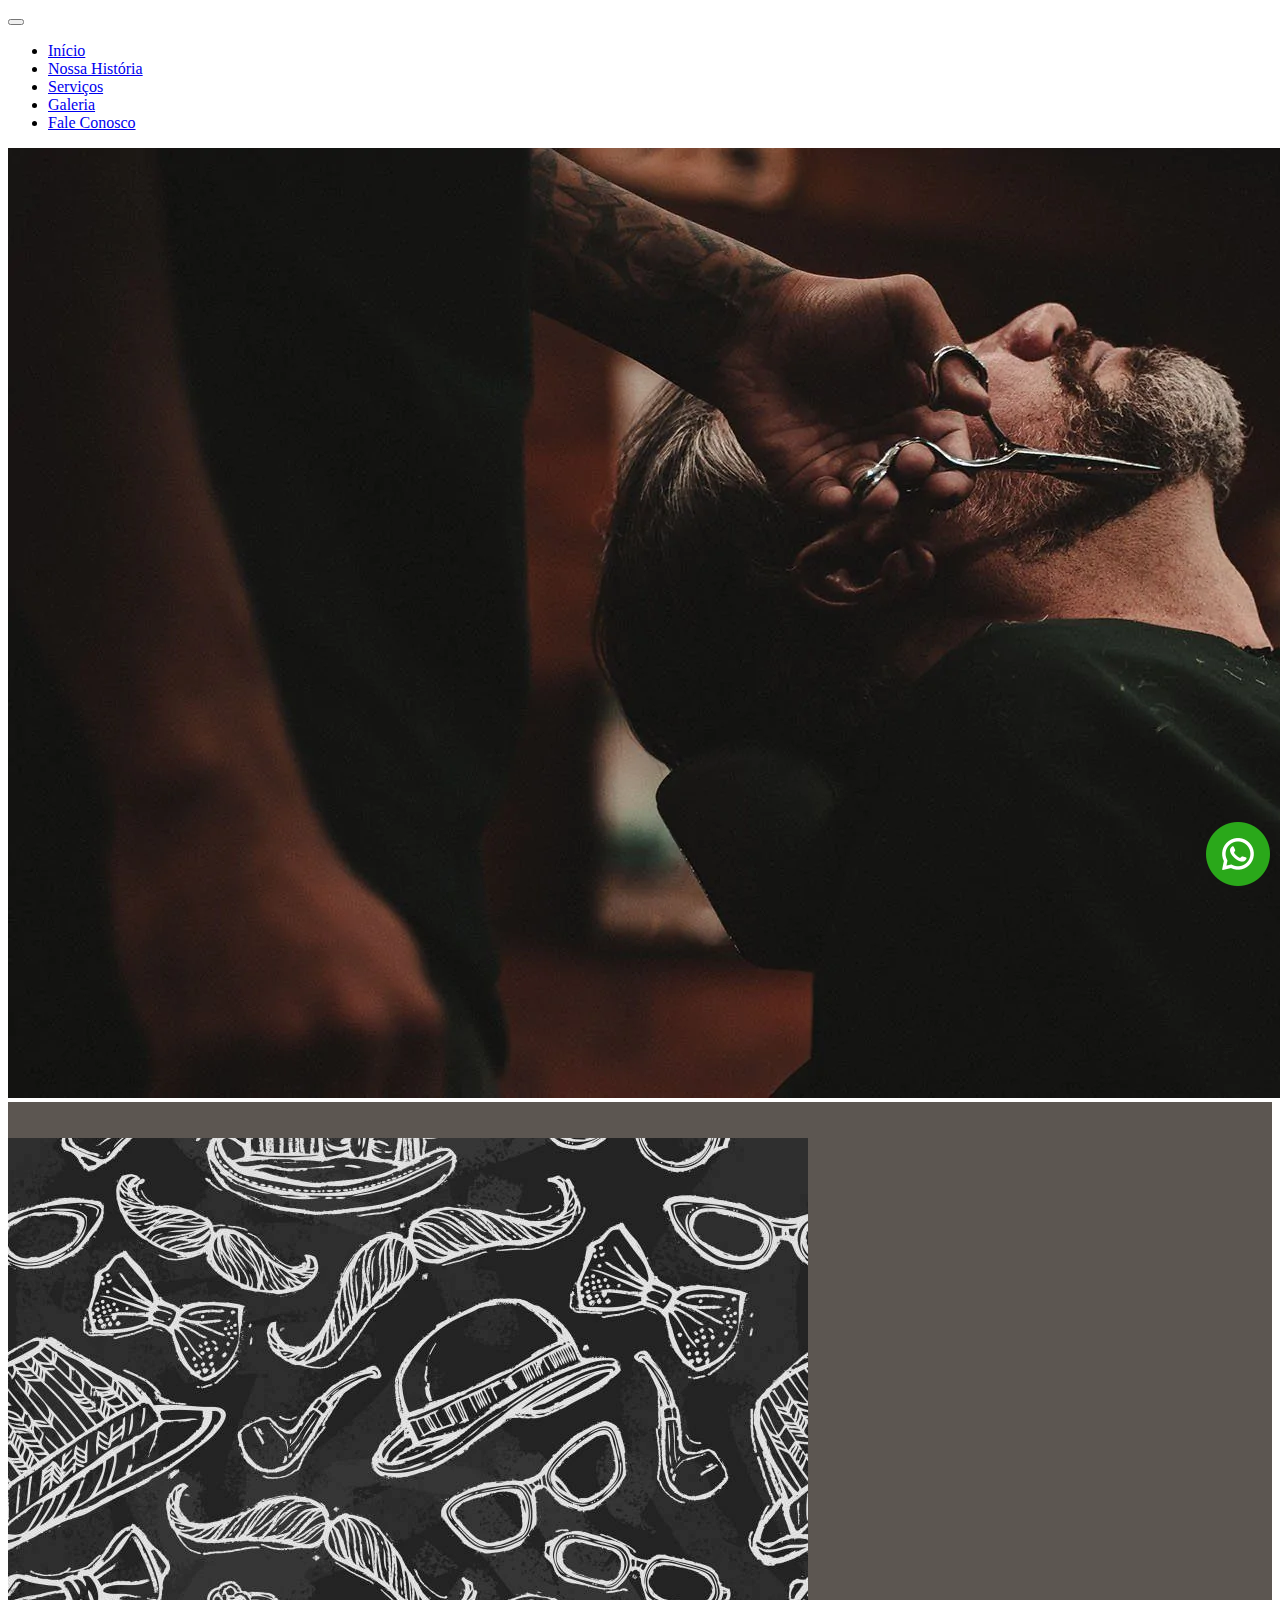
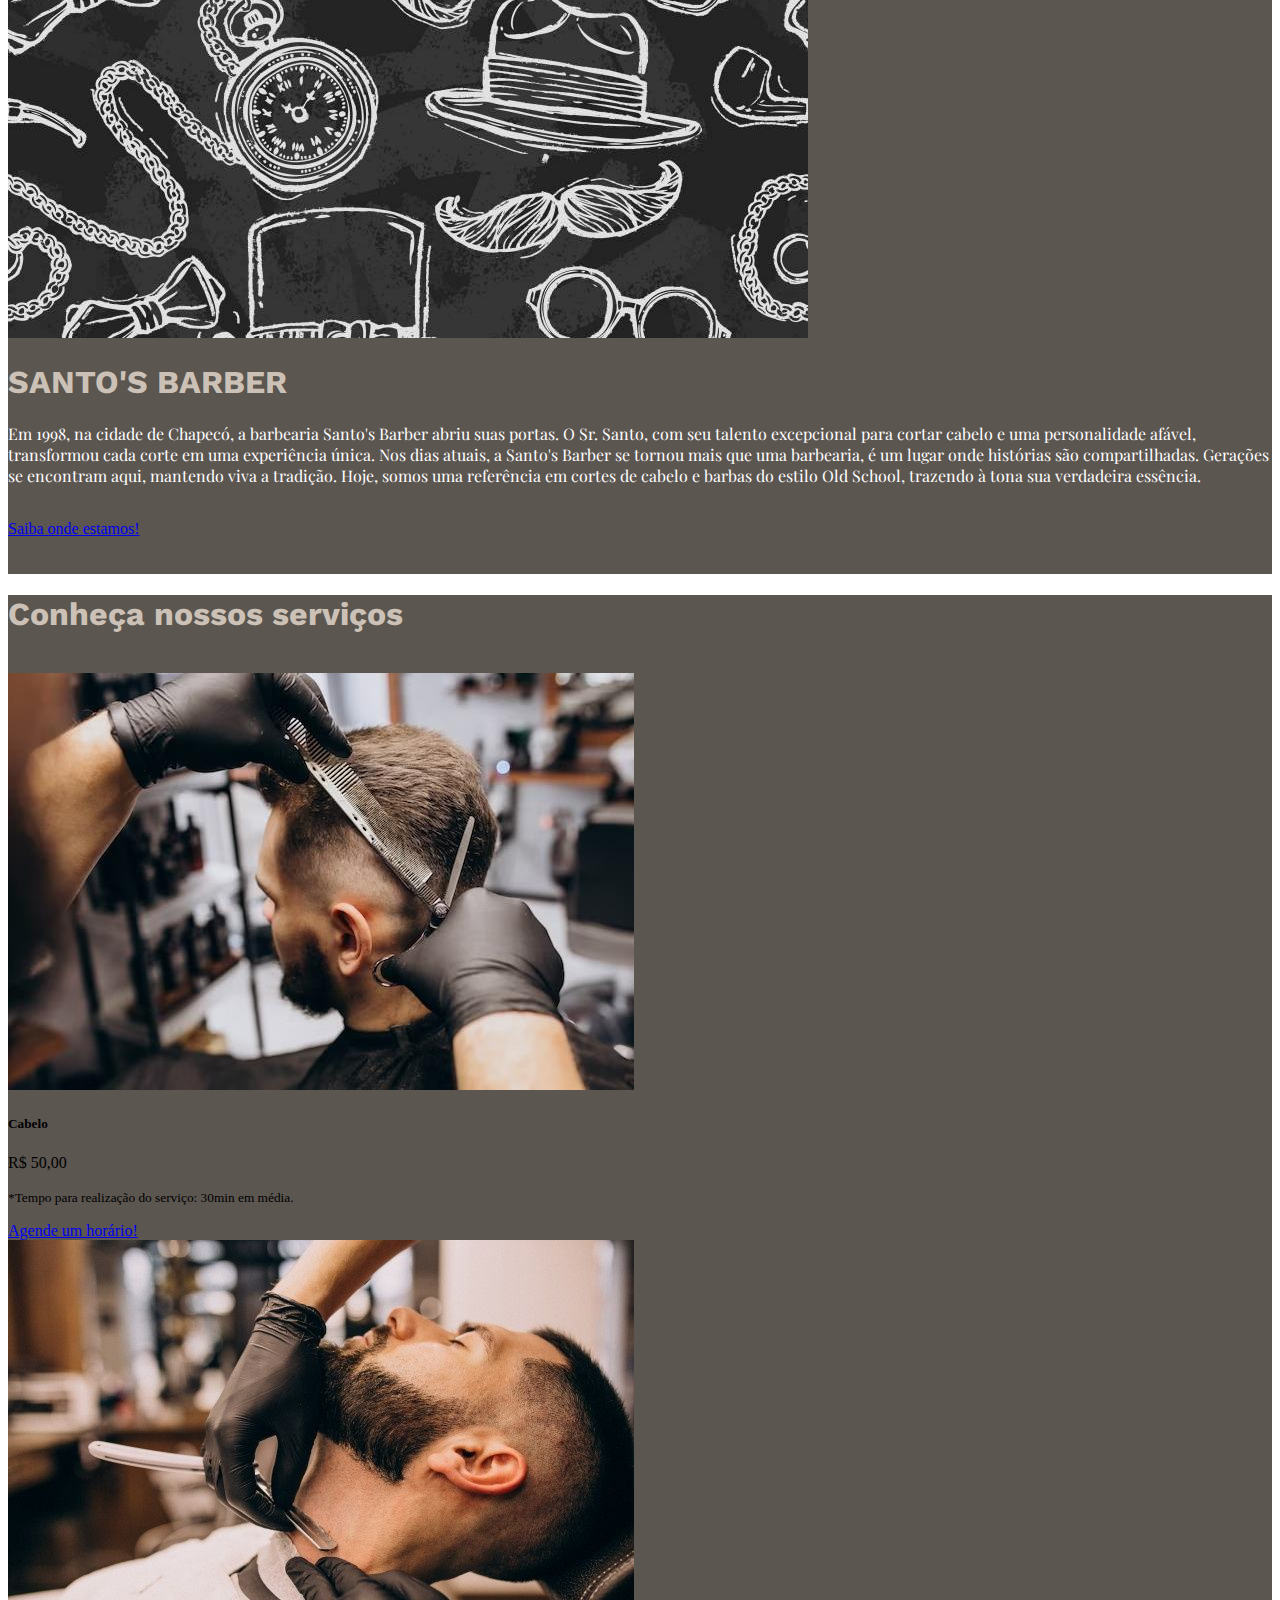
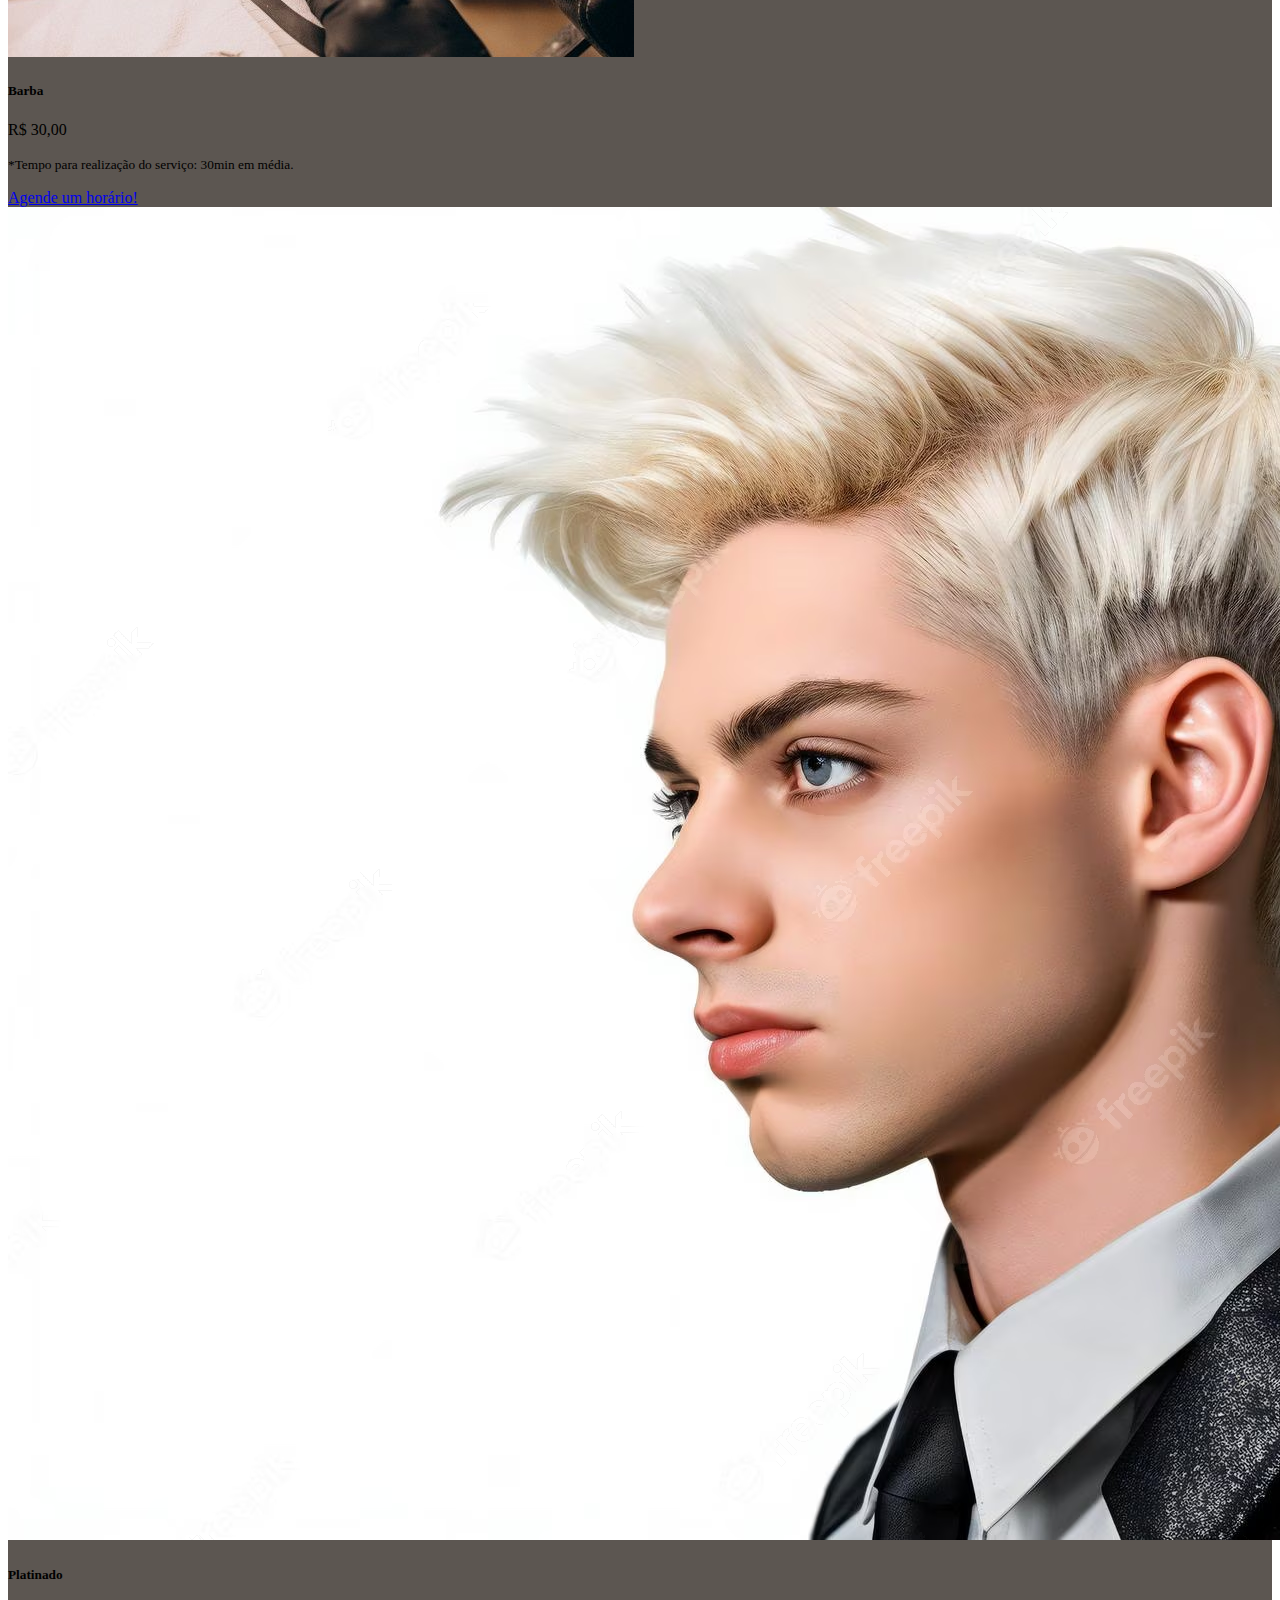
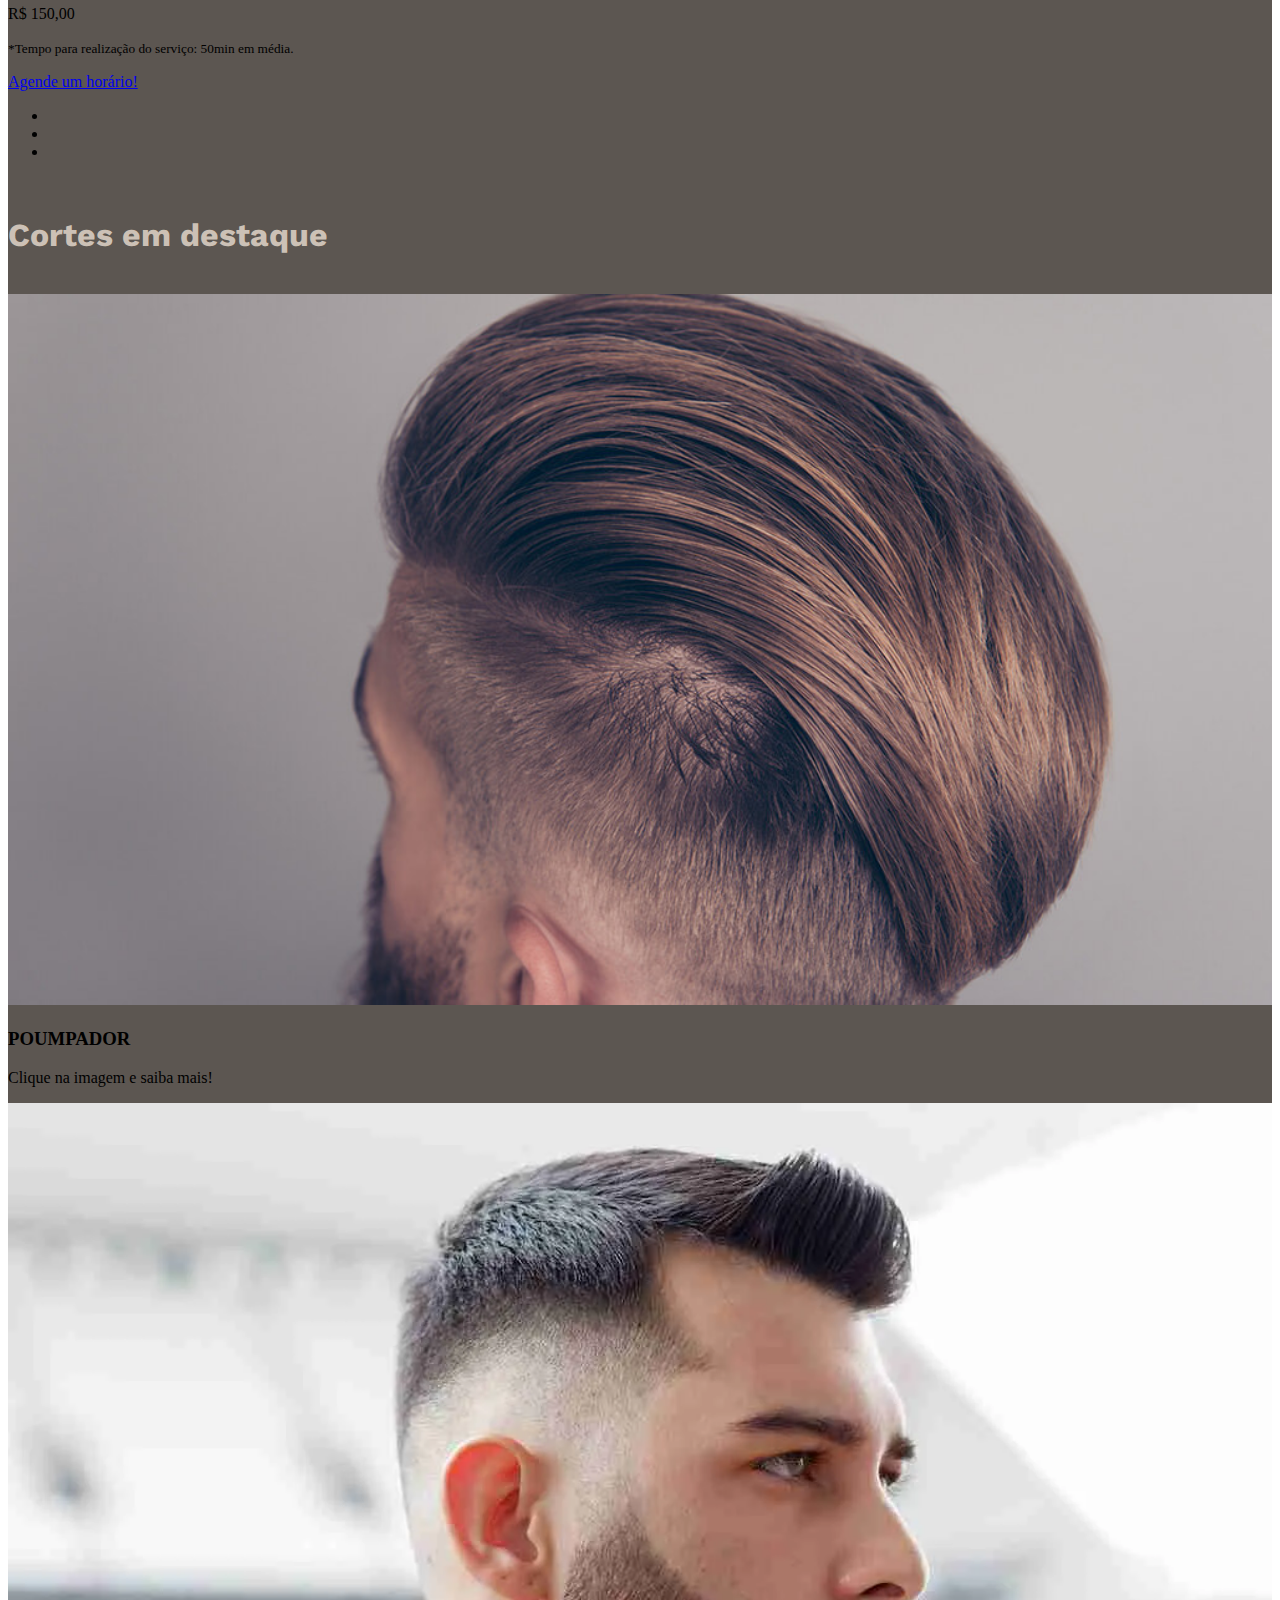
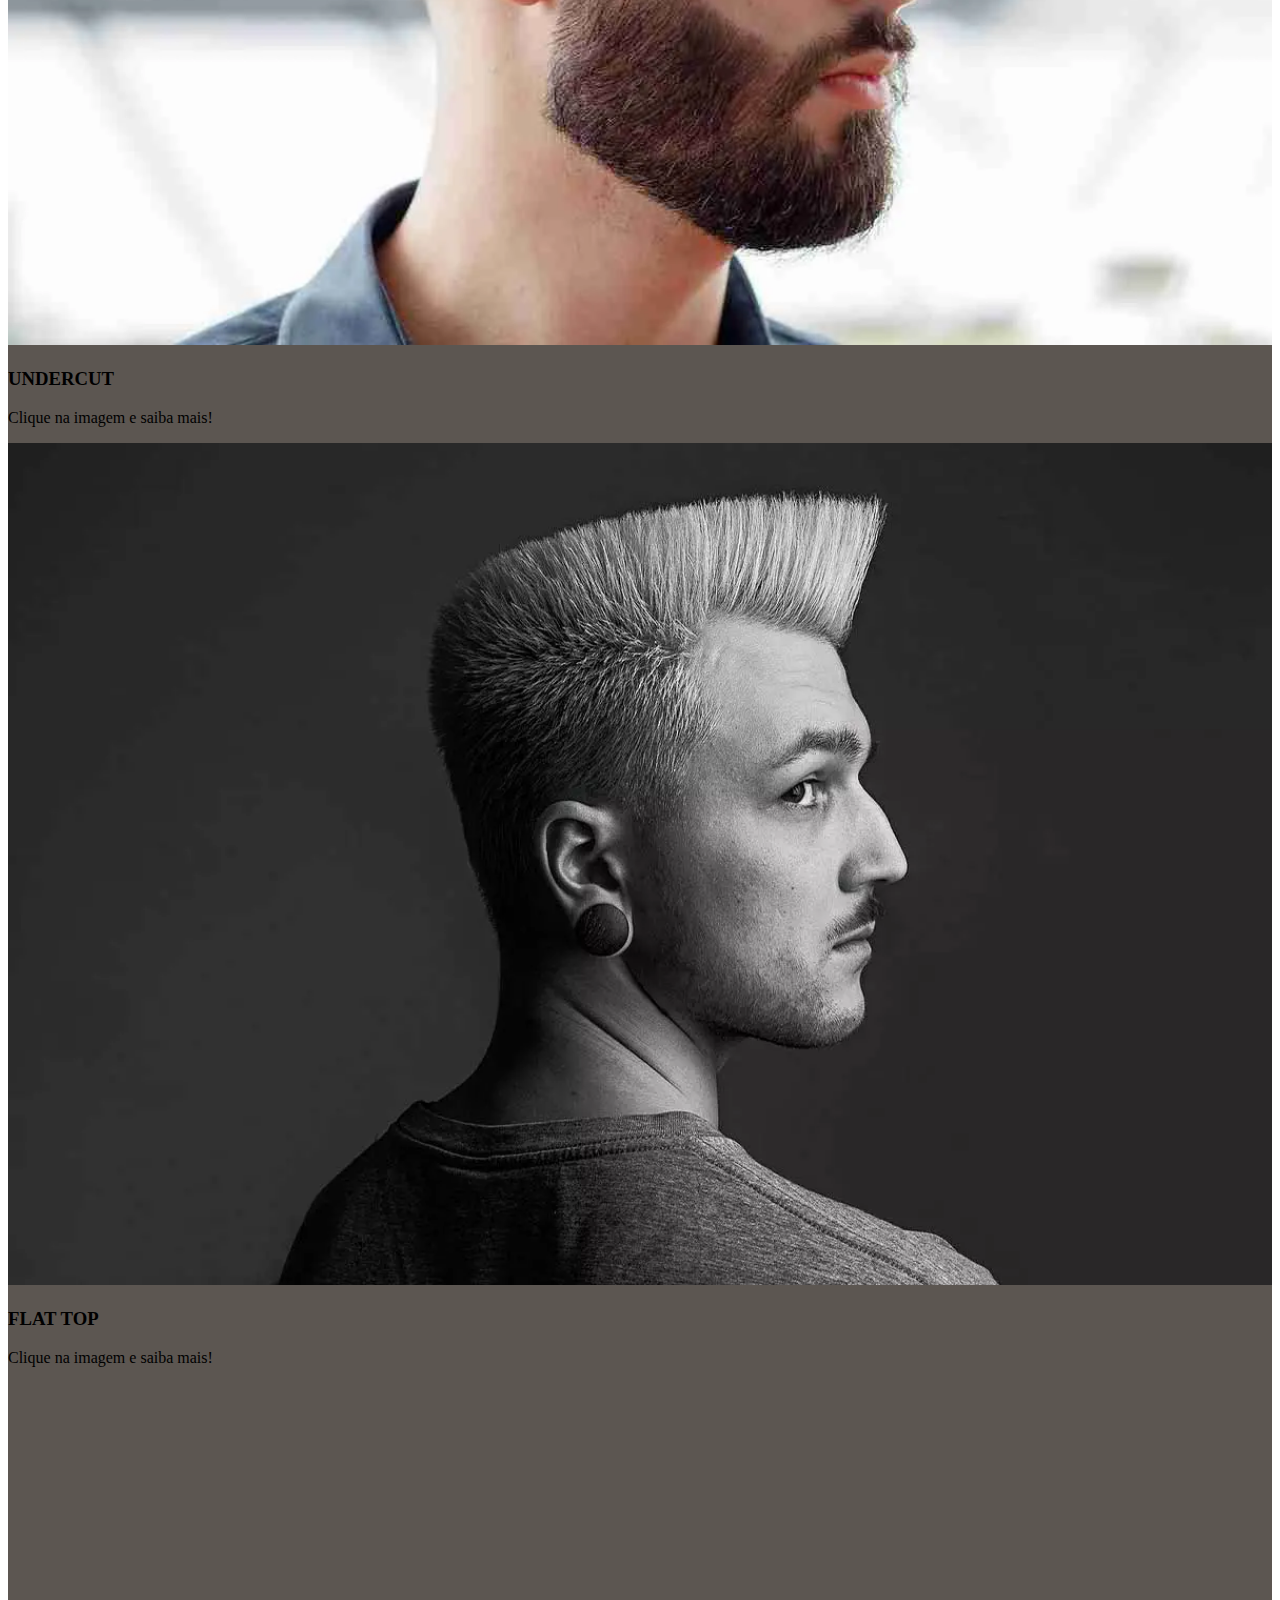
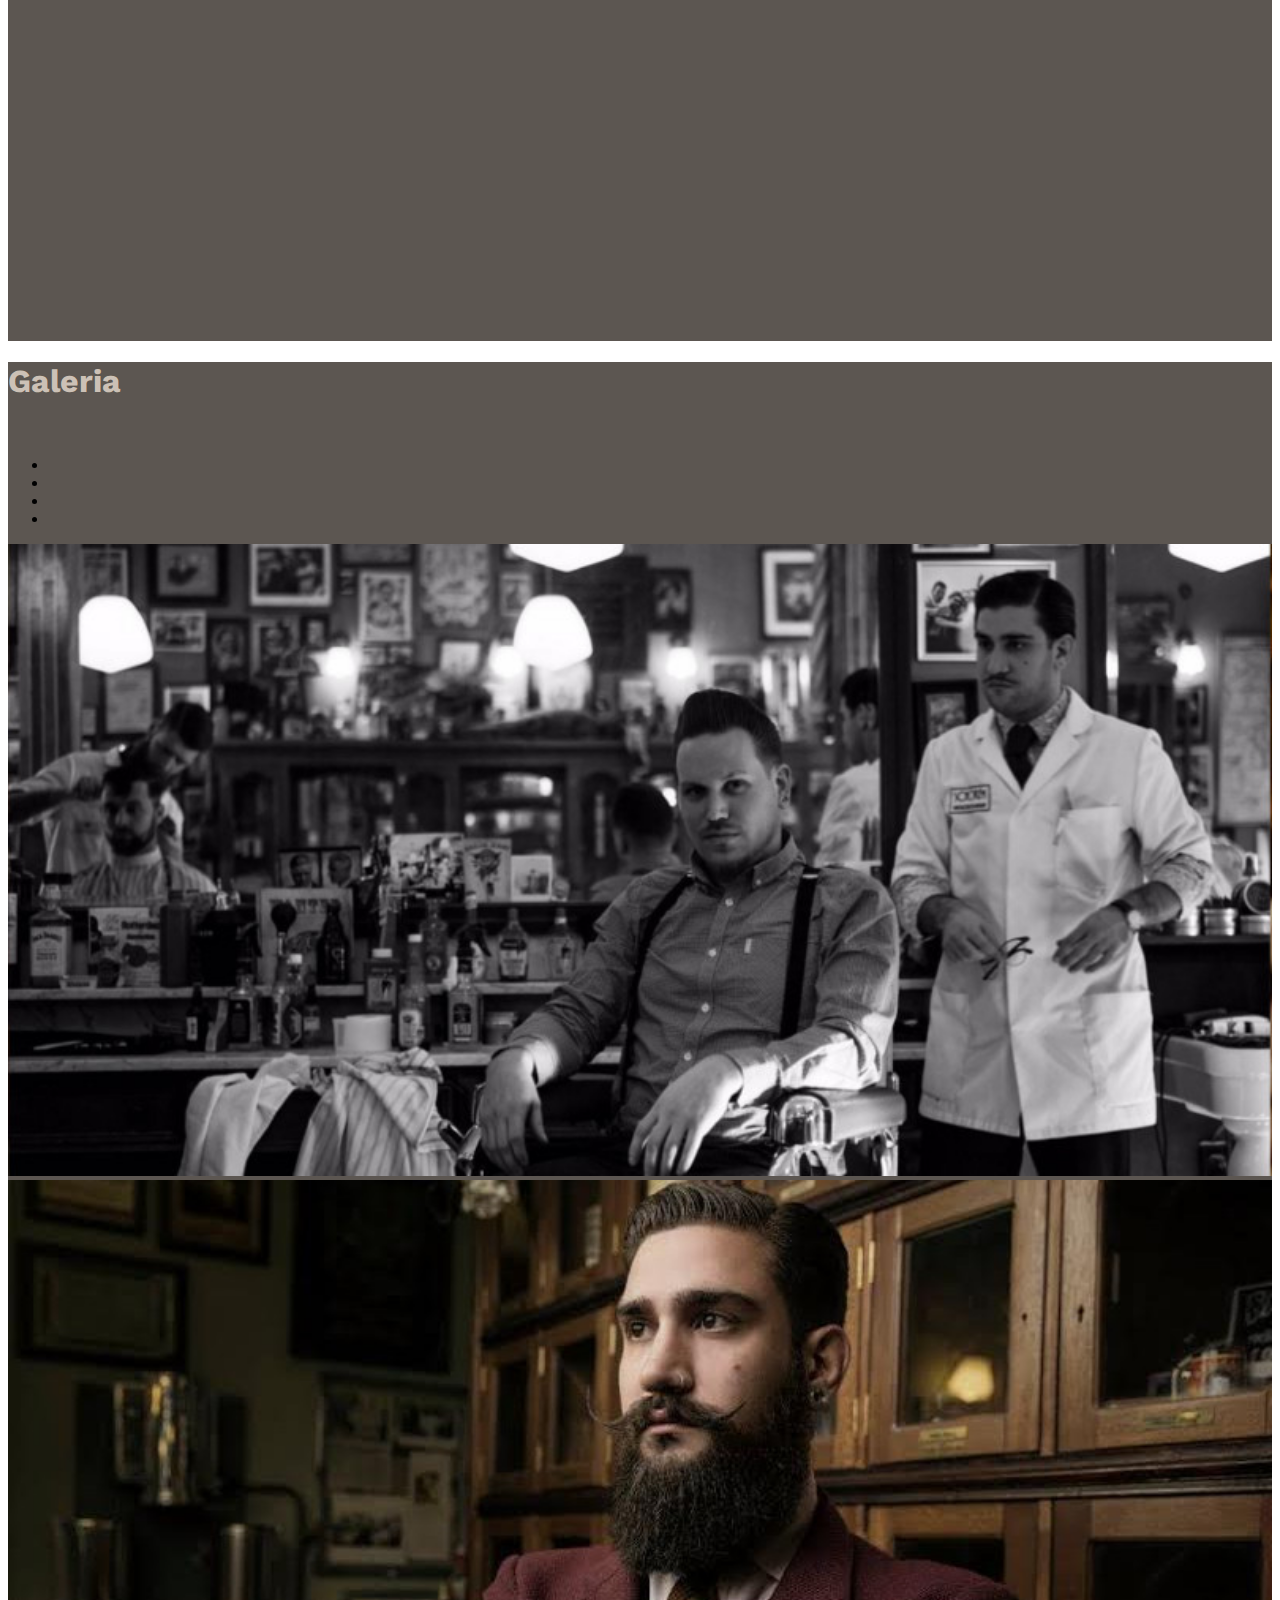
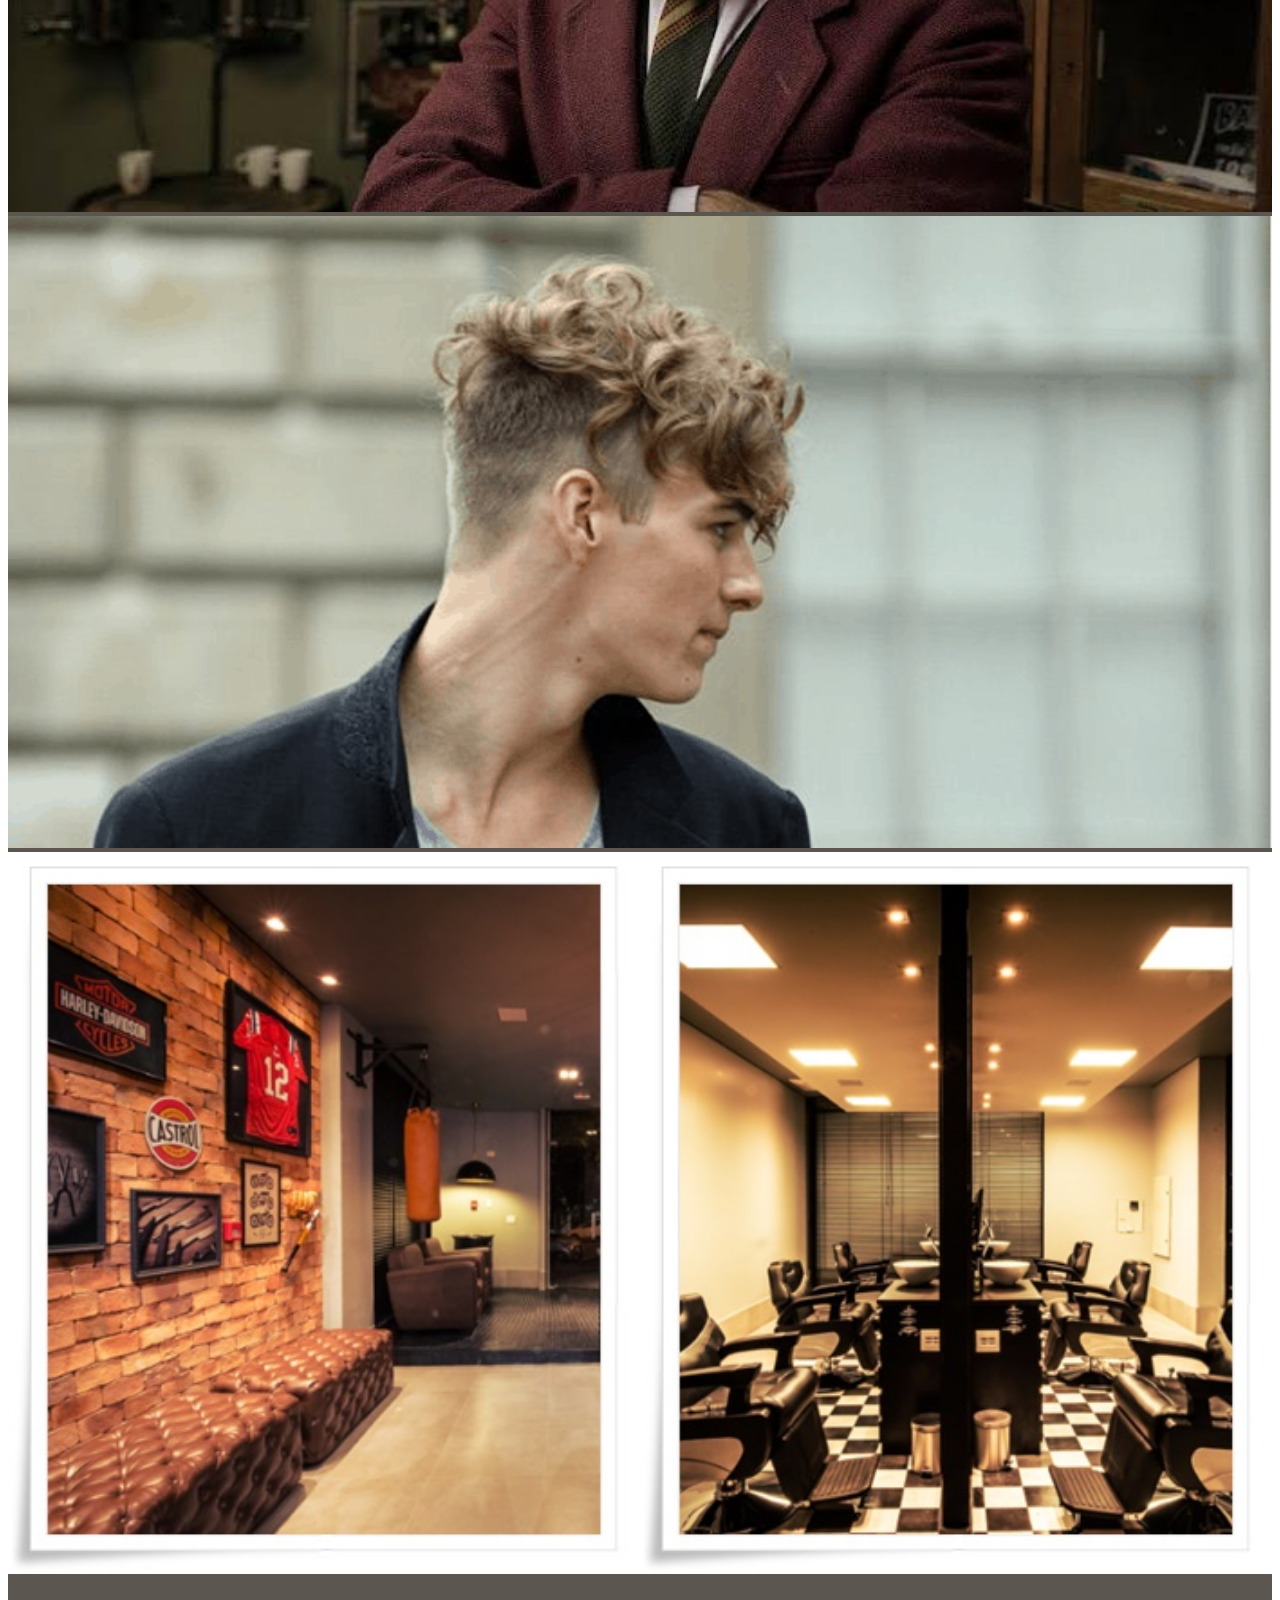
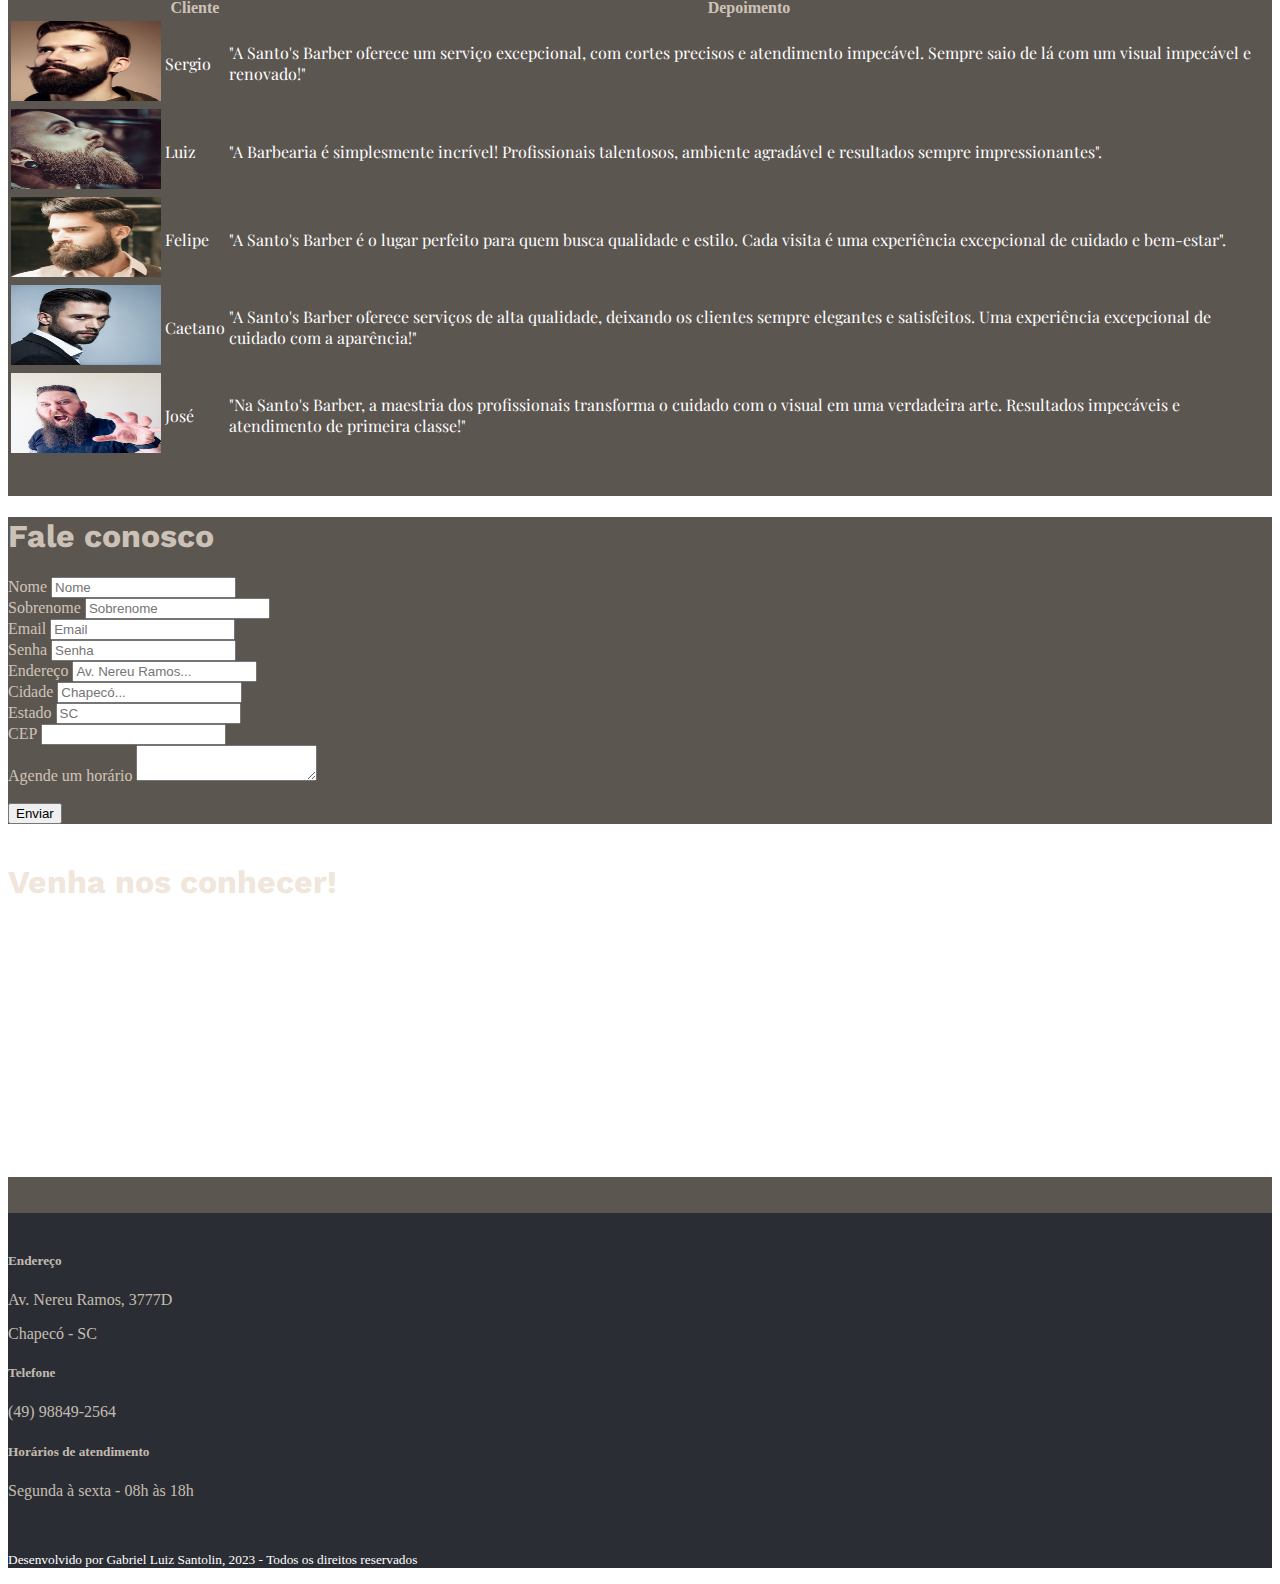
<file: index.html>
<!DOCTYPE html>
<html lang="pt-br">
  <head>
    <meta charset="utf-8">
    <meta name="viewport" content="width=device-width, initial-scale=1, shrink-to-fit=no">

    <!-- Bootstrap CSS -->
    <link rel="stylesheet" href="https://stackpath.bootstrapcdn.com/bootstrap/4.1.3/css/bootstrap.min.css" integrity="sha384-MCw98/SFnGE8fJT3GXwEOngsV7Zt27NXFoaoApmYm81iuXoPkFOJwJ8ERdknLPMO" crossorigin="anonymous">
    <link rel="stylesheet" href="style.css">

    <!--Fonte-->
    <link rel="preconnect" href="https://fonts.googleapis.com">
    <link rel="preconnect" href="https://fonts.gstatic.com" crossorigin>
    <link href="https://fonts.googleapis.com/css2?family=Work+Sans:ital,wght@1,800&display=swap" rel="stylesheet">

    <link rel="preconnect" href="https://fonts.googleapis.com">
    <link rel="preconnect" href="https://fonts.gstatic.com" crossorigin>
    <link href="https://fonts.googleapis.com/css2?family=Playfair+Display:ital@1&display=swap" rel="stylesheet">

    <title>Santo's Barber</title>
  </head>
  <body data-spy="scroll" data-target=".navbar" data-offset="50">

    <header>

        <div class="container">
            <div class="row">
                <div class="col">
                    <nav class="navbar navbar-expand-lg fixed-top bg-dark navbar-dark">

                        <button class="navbar-toggler" type="button" data-toggle="collapse" data-target="#navbar1" aria-label="Toggle navigation">
                            <span class="navbar-toggler-icon"></span>
                        </button>

                        <div class="collapse navbar-collapse justify-content-center" id="navbar1">
                            <ul class="navbar-nav">
                                <li class="nav-item">
                                    <a class="nav-link active" href="index.html">Início</a>
                                </li>
                                <li class="nav-item">
                                    <a class="nav-link" href="#section1">Nossa História</a>
                                </li>
                                <li class="nav-item">
                                    <a class="nav-link" href="#section2">Serviços</a>
                                </li>
                                <li class="nav-item">
                                    <a class="nav-link" href="#section3">Galeria</a>
                                </li>
                                <li class="nav-item">
                                    <a class="nav-link" href="#section4">Fale Conosco</a>
                                </li>
                            </ul>
                        </div>
                    </nav>
                </div>
            </div>
        </div>
        
        <div class="container-fluid">
            <div class="row">
                <img src="Imagens/img_inicial.webp" class="img-fluid">
           </div>
        </div>
    
    </header>

    <div class="bg" id="divisao">
        <br>
        <br>
    </div>

    <section id="section1">
        <div class="container">
            <div class="row">
                <div class="col-lg-6 col-md-6">
                    <img class="img-fluid mx-auto d-block rounded-circle" src="Imagens/img_fundo2.webp" alt="Fundo Barbearia">
                </div>
                <div class="col-lg-6 col-md-6 col-sm-12">
                    <h1 class="text-justify" id="titulos">SANTO'S BARBER</h1>
                    <p class="text-justify" id="TextoNossaHistoria">Em 1998, na cidade de Chapecó, a barbearia Santo's Barber abriu suas portas. O Sr. Santo, com seu talento excepcional para cortar cabelo e uma personalidade afável, transformou cada corte em uma experiência única. Nos dias atuais, a Santo's Barber se tornou mais que uma barbearia, é um lugar onde histórias são compartilhadas. Gerações se encontram aqui, mantendo viva a tradição. Hoje, somos uma referência em cortes de cabelo e barbas do estilo Old School, trazendo à tona sua verdadeira essência.
                    </p>
                    <br>
                    <div class="col">
                        <a href="#titulos1" class="btn btn-dark btn-lg btn-block active" role="button" aria-pressed="true">Saiba onde estamos!</a>
                    </div>
                </div>
            </div>
        </div>
    </section>

    <div class="bg" id="divisao">
        <br>
        <br>
    </div>

    <section id="section2">
        <div class="container">
            <div class="row">
                <div class="col">
                    <h1 class="text-center" id="titulos">Conheça nossos serviços</h1>
                </div>
            </div>
            <br>
            <div class="row container-fluid">
                <div class="col-sm">
                    <div class="card-deck">
                        <div class="card">
                          <img class="card-img-top" src="Imagens/corte_de_cabelo.jpg" alt="Imagem de capa do card">
                          <div class="card-body">
                            <h5 class="card-title">Cabelo</h5>
                            <p class="card-text">R$ 50,00</p>
                            <p><small>*Tempo para realização do serviço: 30min em média.</small></p>
                            <a href="#section4" class="btn btn-info btn-dark">Agende um horário!</a>
                          </div>
                        </div>
                        <div class="card">
                          <img class="card-img-top" src="Imagens/corte_de_barba.jpg" alt="Imagem de capa do card">
                          <div class="card-body">
                            <h5 class="card-title">Barba</h5>
                            <p class="card-text">R$ 30,00</p>
                            <p><small>*Tempo para realização do serviço: 30min em média.</small></p>
                            <a href="#section4" class="btn btn-info btn-dark">Agende um horário!</a>
                          </div>
                        </div>
                        <div class="card">
                          <img class="card-img-top" src="Imagens/platinado1.webp" alt="Imagem de capa do card">
                          <div class="card-body">
                            <h5 class="card-title">Platinado</h5>
                            <p class="card-text">R$ 150,00</p>
                            <p><small>*Tempo para realização do serviço: 50min em média.</small></p>
                            <a href="#section4" class="btn btn-info btn-dark">Agende um horário!</a>
                          </div>
                        </div>
                      </div>
                </div>
            </div>

            <div class="row">
                <div class="col">
                    <div id="demo2" class="carousel slide carousel-fade" data-ride="carousel">

                        <ul class="carousel-indicators">
                            <li data-target="#demo2" data-slide-to="0" class="active"></li>
                            <li data-target="#demo2" data-slide-to="1"></li>
                            <li data-target="#demo2" data-slide-to="2"></li>
                        </ul>
                        <br>
                        <h1 class="text-center" id="titulos">Cortes em destaque</h1>
                        <br>
                        <div class="carousel-inner">
                            
                            <div class="carousel-item active">
                                <a href="pompadour.html" target="_blank">
                                    <img class="img-fluid" src="Imagens/corte-pompadour.jpg" alt="Primeiro Slide" width="1100" height="500">
                                </a>
                                <div class="carousel-caption">
                                    <h3>POUMPADOR</h3>
                                    <p>Clique na imagem e saiba mais!</p>
                                </div>
                            </div>
                        
                            <div class="carousel-item">
                                <a href="undercut.html" target="_blank">
                                    <img class="img-fluid" src="Imagens/undercut.webp" alt="Segundo Slide" width="1100" height="500">
                                </a>
                                <div class="carousel-caption">
                                    <h3>UNDERCUT</h3>
                                    <p>Clique na imagem e saiba mais!</p>
                                </div>
                            </div>
                            <div class="carousel-item">
                                <a href="flat_top.html" target="_blank">
                                    <img class="img-fluid" src="Imagens/flat_top.webp" alt="Terceiro Slide" width="1100" height="500">
                                </a>
                                <div class="carousel-caption">
                                    <h3>FLAT TOP</h3>
                                    <p>Clique na imagem e saiba mais!</p>
                                </div>
                            </div>
                        </div>
                    </div>
                </div>
            </div>

            <br>
            <div class="row">
                <div class="col embed-responsive embed-responsive-16by9">
                    <iframe width="900" height="500" src="https://www.youtube.com/embed/d33fmm5MFyI?si=0gFqWaLCJ1OBYF5t" title="YouTube video player" frameborder="0" allow="accelerometer; autoplay; clipboard-write; encrypted-media; gyroscope; picture-in-picture; web-share" allowfullscreen></iframe>
                </div>
            </div>
        </div>
    </section>

    <div class="bg" id="divisao">
        <br>
        <br>
    </div>

    <section id="section3">
        <div class="container">
            <div class="row">
                <div class="col">
                    <h1 class="text-justify text-center" id="titulos">Galeria</h1>
                </div>
            </div>
            <br>
            <div class="row">
                <div class="col">
                    <div id="demo" class="carousel slide carousel-fade" data-ride="carousel">

                        <ul class="carousel-indicators">
                            <li data-target="#demo" data-slide-to="0" class="active"></li>
                            <li data-target="#demo" data-slide-to="1"></li>
                            <li data-target="#demo" data-slide-to="2"></li>
                            <li data-target="#demo" data-slide-to="3"></li>
                          </ul>

                        <div class="carousel-inner">
                            <div class="carousel-item active">
                                <img class="img-fluid" src="Imagens/galeria3.png" alt="Primeiro Slide" width="1100" height="500">
                            </div>
                            <div class="carousel-item">
                                <img class="img-fluid" src="Imagens/galeria2.jpg" alt="Segundo Slide" width="1100" height="500">
                            </div>
                            <div class="carousel-item">
                                <img class="img-fluid" src="Imagens/galeria1.png" alt="Terceiro Slide" width="1100" height="500">
                            </div>
                            <div class="carousel-item">
                                <img class="img-fluid" src="Imagens/galeria7.jpg" alt="Quarto Slide" width="1100" height="500">
                            </div>
                        </div>
                        <a class="carousel-control-prev" href="#demo" data-slide="prev">
                            <span class="carousel-control-prev-icon" aria-hidden="true"></span>
                        </a>
                        <a class="carousel-control-next" href="#demo" data-slide="next">
                            <span class="carousel-control-next-icon" aria-hidden="true"></span>
                        </a>
                    </div>
                </div>
            </div>
            <br>

            <div class="row" id="depoimentos">
                <div class="col">
                    <div class="table-responsive">
                        <table class="table table-hover">
                            <thead id="tituloDepoimentos">
                                <tr>
                                  <th scope="col"></th>
                                  <th scope="col">Cliente</th>
                                  <th scope="col">Depoimento</th>
                                </tr>
                              </thead>
                              <tbody id="textoDepoimentos">
                                <tr>
                                  <td><img src="Imagens/rosto1.jpg" class="rounded-circle img-fluid" alt="Sergio" width="150" height="80"></td>
                                  <td>Sergio</td>
                                  <td>"A Santo's Barber oferece um serviço excepcional, com cortes precisos e atendimento impecável.
                                    Sempre saio de lá com um visual impecável e renovado!"</td>
                                </tr>
                                <tr>
                                  <td><img src="Imagens/rosto2.jpg" class="rounded-circle img-fluid" alt="Luiz" width="150" height="80"></td>
                                  <td>Luiz</td>
                                  <td>"A Barbearia é simplesmente incrível! Profissionais talentosos, ambiente agradável e resultados sempre impressionantes".</td>
                                </tr>
                                <tr>
                                  <td><img src="Imagens/rosto3.jpg" class="rounded-circle img-fluid" alt="Felipe" width="150" height="80"></td>
                                  <td>Felipe</td>
                                <td>"A Santo's Barber é o lugar perfeito para quem busca qualidade e estilo. Cada visita é uma experiência excepcional de cuidado e bem-estar".</td>
                                </tr>
                                <tr>
                                    <td><img src="Imagens/rosto4.webp" class="rounded-circle img-fluid" alt="Caetano" width="150" height="80"></td>
                                    <td>Caetano</td>
                                    <td>"A Santo's Barber oferece serviços de alta qualidade, deixando os clientes sempre elegantes e satisfeitos. Uma experiência excepcional de cuidado com a aparência!"</td>
                                  </tr>
                                  <tr>
                                    <td><img src="Imagens/rosto5.jpg" class="rounded-circle img-fluid" alt="José" width="150" height="80"></td>
                                    <td>José</td>
                                    <td>"Na Santo's Barber, a maestria dos profissionais transforma o cuidado com o visual em uma verdadeira arte. Resultados impecáveis e atendimento de primeira classe!"</td>
                                  </tr>
                              </tbody>
                        </table>
                    </div>
                </div>
            </div>
        </div>
    </section>

    <div class="bg" id="divisao">
        <br>
        <br>
    </div>


    <section id="section4">
    <div class="container">
        <div class="row">
            <div class="col">
                <h1 class="text-justify text-center" id="titulos">Fale conosco</h1>
            </div>
        </div>
        <div class="row">
            <div class="col" id="letras">
                <form>
                    <div class="form-row">
                        <div class="mb-3 col-md-6 col-lg-6">
                            <label for="NOME">Nome</label>
                            <input type="text" class="form-control" id="NOME" placeholder="Nome">
                        </div>
                        <div class="mb-3 col-md-6 col-lg-6">
                            <label for="SOBRENOME">Sobrenome</label>
                            <input type="text" class="form-control"  id="SOBRENOME" placeholder="Sobrenome">
                        </div>
                        <div class="form-group col-md-6">
                            <label for="EMAIL">Email</label>
                            <input type="email" class="form-control" id="EMAIL" placeholder="Email">
                          </div>
                          <div class="form-group col-md-6">
                            <label for="SENHA">Senha</label>
                            <input type="password" class="form-control" id="SENHA" placeholder="Senha">
                          </div>
                    </div>
                        <div class="form-group">
                          <label for="ENDERECO">Endereço</label>
                          <input type="text" class="form-control" id="ENDERECO" placeholder="Av. Nereu Ramos...">
                        </div>
                        <div class="form-row">
                          <div class="form-group col-md-6">
                            <label for="CIDADE">Cidade</label>
                            <input type="text" class="form-control" id="CIDADE" placeholder="Chapecó...">
                          </div>
                          <div class="form-group col-md-4">
                            <label for="ESTADO">Estado</label>
                            <input type="text" class="form-control" id="ESTADO" placeholder="SC">
                          </div>
                          <div class="form-group col-md-2">
                            <label for="CEP">CEP</label>
                            <input type="text" class="form-control" id="CEP">
                          </div>
                        </div>
                        <div class="form-group">
                            <label for="AGENDAMENTO" id="letras">Agende um horário</label>
                            <textarea class="form-control" id="AGENDAMENTO" placehol    der="Digite o dia e horário que deseja que lhe retornaremos!"></textarea>
                        </div>
                    <br>
                    <div class="row text-center">
                        <div class="col">
                            <button class="btn btn-dark" type="submit" onclick="adicionarCliente()">Enviar</button>
                        </div>
                    </div>
                </form>
            </div>
        </div>
    </div>
</section>
            <br>
            <div class="row">
                <div class="col">
                    <h1 class="text-justify text-center" id="titulos1" >Venha nos conhecer!</h1>
                </div>
            </div>
            <div class="container text-center" id="mapa">
                <div class="row">
                    <div class="col">
                        <iframe src="https://www.google.com/maps/embed?pb=!1m26!1m12!1m3!1d56820.74412323186!2d-52.6622989299573!3d-27.115469340611888!2m3!1f0!2f0!3f0!3m2!1i1024!2i768!4f13.1!4m11!3e6!4m3!3m2!1d-27.0951481!2d-52.6466621!4m5!1s0x94e4b6a18142c0a3%3A0x8b11ef4e1a2c80bd!2sUnoesc%20Chapec%C3%B3%20-%20Av.%20Nereu%20Ramos%2C%203777D%20-%20Semin%C3%A1rio%2C%20Chapec%C3%B3%20-%20SC%2C%2089813-000!3m2!1d-27.134532999999998!2d-52.599385!5e0!3m2!1spt-BR!2sbr!4v1694125691413!5m2!1spt-BR!2sbr" allowfullscreen="" loading="lazy" referrerpolicy="no-referrer-when-downgrade" style="border: 0" frameborder="0"></iframe>
                    </div>
                </div>
            </div>
        </div>
    </section>

    <div class="bg" id="divisao">
        <br>
        <br>
    </div>

    <footer>
        <br>
        <div class="container">
            <div class="row" id="letras">
                <div class="col-lg-3 col-md-3">
                    <h5>Endereço</h5>
                    <p>Av. Nereu Ramos, 3777D</p>
                    <p>Chapecó - SC</p>
                </div>
                <div class="col-lg-3 col-md-3">
                    <h5>Telefone</h5>
                    <p>(49) 98849-2564</p>
                </div>
                <div class="col-lg-3 col-md-3">
                    <h5>Horários de atendimento</h5>
                    <p>Segunda à sexta - 08h às 18h</p>
                </div>
            </div>
        </div>
        
        <div class="col-lg-6 col-md-6 whats text-center justify-content-center">
            <a href="https://wa.me/5549988492564" target="_blank">
                <img src="Imagens/whatsapp.png" alt="Logo WhatsApp" width="64">
            </a>
        </div>

        <div class="row">
            <div class="col">
                <br>
                <p class="text-center justify-content-center" id="criador"> <small>Desenvolvido por Gabriel Luiz Santolin, 2023 - Todos os direitos reservados</small></p>
            </div>
        </div>
    </footer>

    <!-- JavaScript (Opcional) -->
    <!-- jQuery primeiro, depois Popper.js, depois Bootstrap JS -->
    <script src="app.js"></script>
    <script src="https://code.jquery.com/jquery-3.3.1.slim.min.js" integrity="sha384-q8i/X+965DzO0rT7abK41JStQIAqVgRVzpbzo5smXKp4YfRvH+8abtTE1Pi6jizo" crossorigin="anonymous"></script>
    <script src="https://cdnjs.cloudflare.com/ajax/libs/popper.js/1.14.3/umd/popper.min.js" integrity="sha384-ZMP7rVo3mIykV+2+9J3UJ46jBk0WLaUAdn689aCwoqbBJiSnjAK/l8WvCWPIPm49" crossorigin="anonymous"></script>
    <script src="https://stackpath.bootstrapcdn.com/bootstrap/4.1.3/js/bootstrap.min.js" integrity="sha384-ChfqqxuZUCnJSK3+MXmPNIyE6ZbWh2IMqE241rYiqJxyMiZ6OW/JmZQ5stwEULTy" crossorigin="anonymous"></script>
  </body>
</html>
</file>
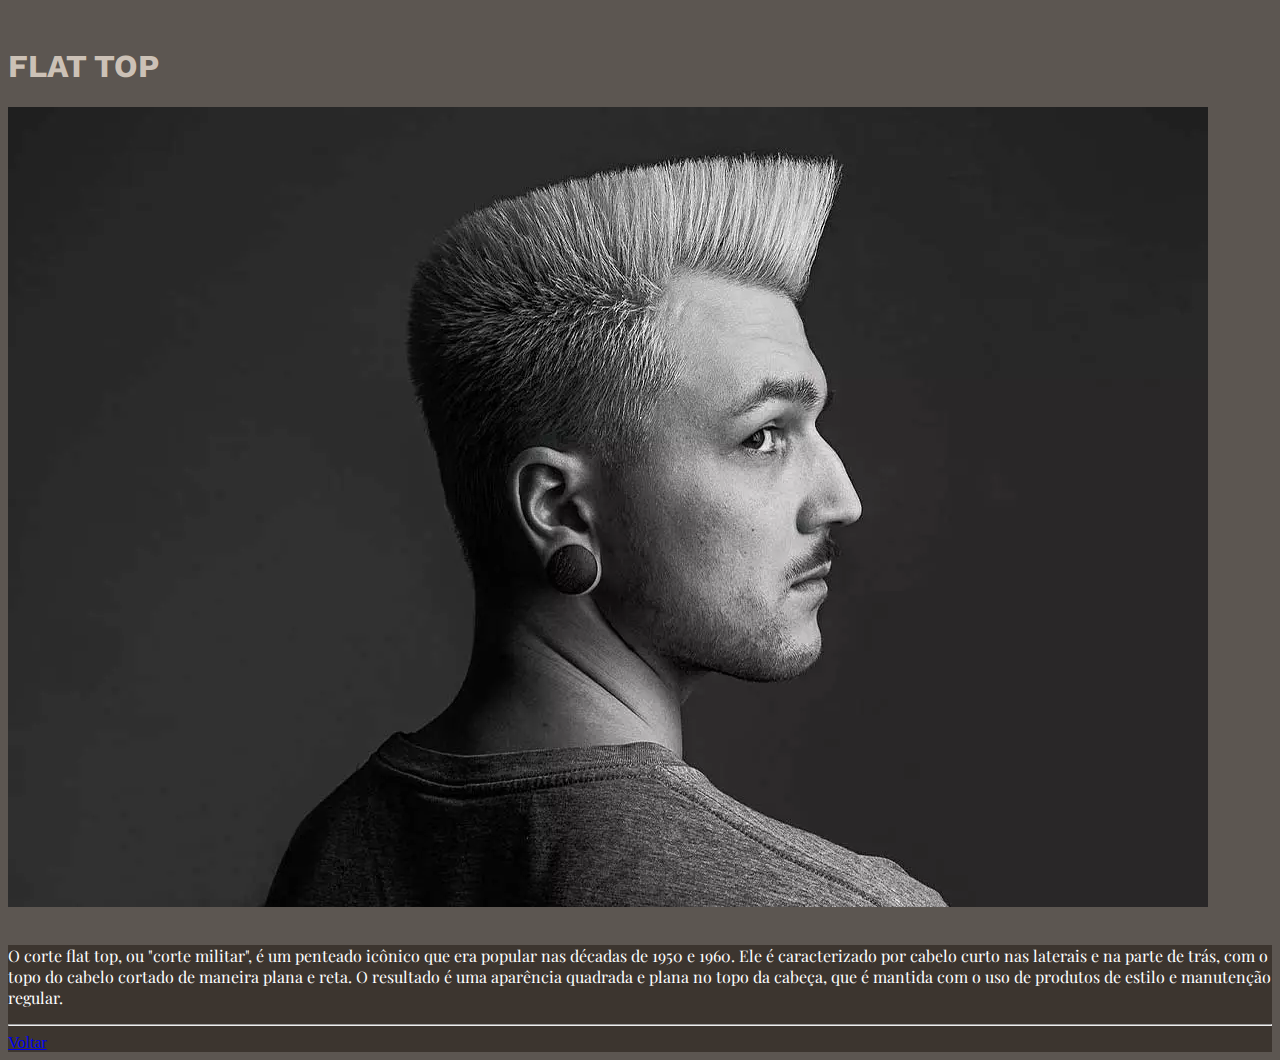
<file: flat_top.html>
<!DOCTYPE html>
<html lang="pt-br">
  <head>
    <!-- Meta tags Obrigatórias -->
    <meta charset="utf-8">
    <meta name="viewport" content="width=device-width, initial-scale=1, shrink-to-fit=no">

    <!-- Bootstrap CSS -->
    <link rel="stylesheet" href="https://stackpath.bootstrapcdn.com/bootstrap/4.1.3/css/bootstrap.min.css" integrity="sha384-MCw98/SFnGE8fJT3GXwEOngsV7Zt27NXFoaoApmYm81iuXoPkFOJwJ8ERdknLPMO" crossorigin="anonymous">
    <link rel="stylesheet" href="style.css">

    <!--Fonte-->
    <link rel="preconnect" href="https://fonts.googleapis.com">
    <link rel="preconnect" href="https://fonts.gstatic.com" crossorigin>
    <link href="https://fonts.googleapis.com/css2?family=Work+Sans:ital,wght@1,800&display=swap" rel="stylesheet">

    <link rel="preconnect" href="https://fonts.googleapis.com">
    <link rel="preconnect" href="https://fonts.gstatic.com" crossorigin>
    <link href="https://fonts.googleapis.com/css2?family=Playfair+Display:ital@1&display=swap" rel="stylesheet">

    <title>Corte Flat Top</title>
  </head>
  <body class="bg-color">
    <br>
    <div class="container">
      <div class="row">
        <div class="col">
          <h1 class="text-center" id="titulos">FLAT TOP</h1>
        </div>
      </div>
    </div>

    <div class="container-fluid">
      <div class="row">
        <div class="col text-center">
          <img src="Imagens/flat_top.webp" alt="Corte flat top" class="img-fluid rounded">
        </div>
        <div class="row">
          <div class="col">
            <br>
            <div class="jumbotron bg-color text-center justify-content-center mx-5">
              <p class="lead" id="textoCortes">O corte flat top, ou "corte militar", é um penteado icônico que era popular nas décadas de 1950 e 1960. Ele é caracterizado por cabelo curto nas laterais e na parte de trás, com o topo do cabelo cortado de maneira plana e reta. O resultado é uma aparência quadrada e plana no topo da cabeça, que é mantida com o uso de produtos de estilo e manutenção regular.</p>
              <hr class="my-4">
              <a class="btn btn-dark btn-lg" href="index.html" role="button">Voltar</a>
            </div>
          </div>
        </div>
      </div>
    </div>

      <!-- JavaScript (Opcional) -->
      <!-- jQuery primeiro, depois Popper.js, depois Bootstrap JS -->
    <script src="https://code.jquery.com/jquery-3.3.1.slim.min.js" integrity="sha384-q8i/X+965DzO0rT7abK41JStQIAqVgRVzpbzo5smXKp4YfRvH+8abtTE1Pi6jizo" crossorigin="anonymous"></script>
    <script src="https://cdnjs.cloudflare.com/ajax/libs/popper.js/1.14.3/umd/popper.min.js" integrity="sha384-ZMP7rVo3mIykV+2+9J3UJ46jBk0WLaUAdn689aCwoqbBJiSnjAK/l8WvCWPIPm49" crossorigin="anonymous"></script>
    <script src="https://stackpath.bootstrapcdn.com/bootstrap/4.1.3/js/bootstrap.min.js" integrity="sha384-ChfqqxuZUCnJSK3+MXmPNIyE6ZbWh2IMqE241rYiqJxyMiZ6OW/JmZQ5stwEULTy" crossorigin="anonymous"></script>
  </body>
</html>
</file>
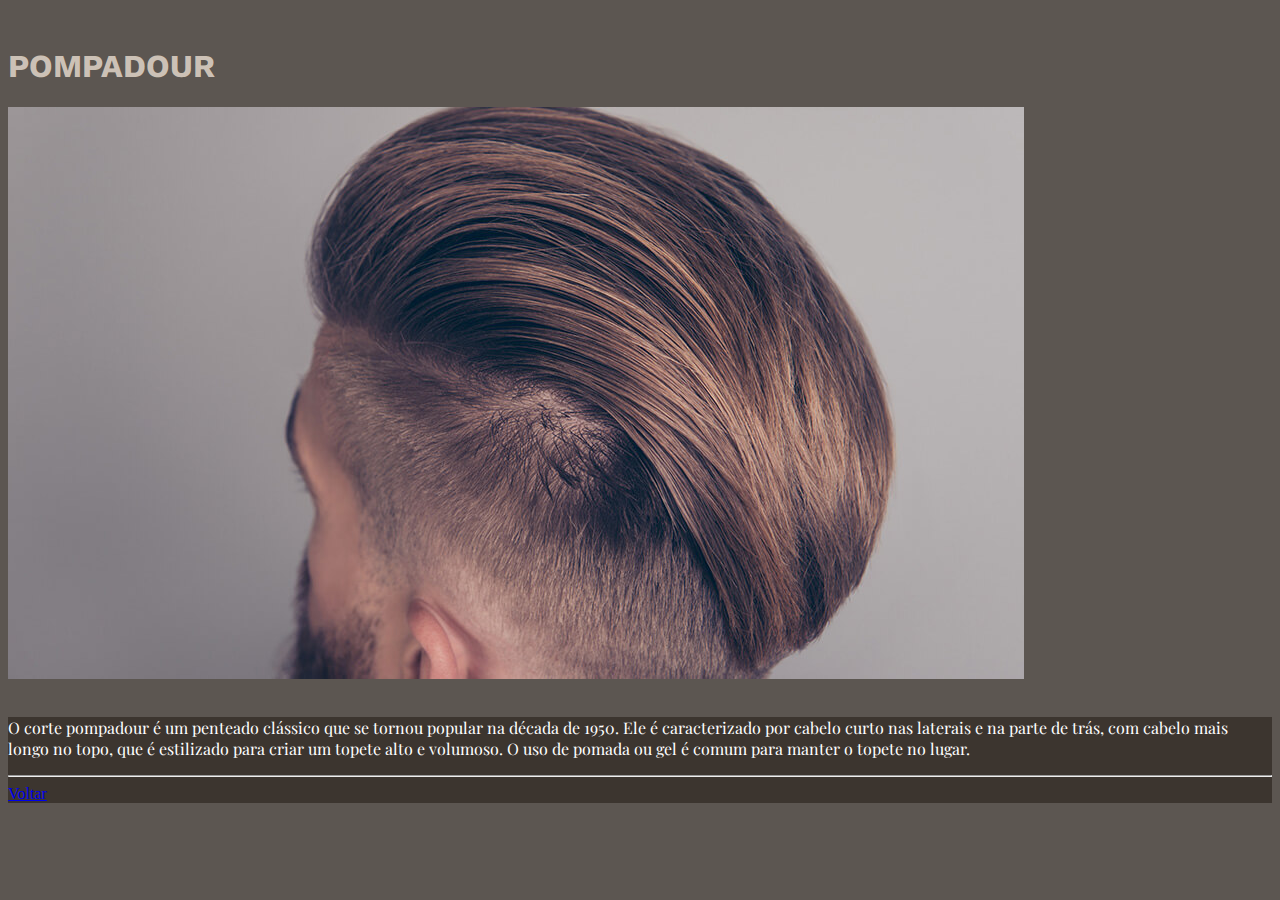
<file: pompadour.html>
<!DOCTYPE html>
<html lang="pt-br">
  <head>
    <!-- Meta tags Obrigatórias -->
    <meta charset="utf-8">
    <meta name="viewport" content="width=device-width, initial-scale=1, shrink-to-fit=no">

    <!-- Bootstrap CSS -->
    <link rel="stylesheet" href="https://stackpath.bootstrapcdn.com/bootstrap/4.1.3/css/bootstrap.min.css" integrity="sha384-MCw98/SFnGE8fJT3GXwEOngsV7Zt27NXFoaoApmYm81iuXoPkFOJwJ8ERdknLPMO" crossorigin="anonymous">
    <link rel="stylesheet" href="style.css">

    <!--Fonte-->
    <link rel="preconnect" href="https://fonts.googleapis.com">
    <link rel="preconnect" href="https://fonts.gstatic.com" crossorigin>
    <link href="https://fonts.googleapis.com/css2?family=Work+Sans:ital,wght@1,800&display=swap" rel="stylesheet">

    <link rel="preconnect" href="https://fonts.googleapis.com">
    <link rel="preconnect" href="https://fonts.gstatic.com" crossorigin>
    <link href="https://fonts.googleapis.com/css2?family=Playfair+Display:ital@1&display=swap" rel="stylesheet">

    <title>Corte Pompadour</title>
  </head>
  <body class="bg-color">
    <br>
    <div class="container">
      <div class="row">
        <div class="col">
          <h1 class="text-center" id="titulos">POMPADOUR</h1>
        </div>
      </div>
    </div>

    <div class="container-fluid">
      <div class="row">
        <div class="col text-center">
          <img src="Imagens/corte-pompadour.jpg" alt="Corte Pompadour" class="img-fluid rounded">
        </div>
        <div class="row">
          <div class="col">
            <br>
            <div class="jumbotron bg-color text-center justify-content-center mx-5">
              <p class="lead" id="textoCortes">O corte pompadour é um penteado clássico que se tornou popular na década de 1950. Ele é caracterizado por cabelo curto nas laterais e na parte de trás, com cabelo mais longo no topo, que é estilizado para criar um topete alto e volumoso. O uso de pomada ou gel é comum para manter o topete no lugar.</p>
              <hr class="my-4">
              <a class="btn btn-dark btn-lg" href="index.html" role="button">Voltar</a>
            </div>
          </div>
        </div>
      </div>
    </div>

      <!-- JavaScript (Opcional) -->
      <!-- jQuery primeiro, depois Popper.js, depois Bootstrap JS -->
    <script src="https://code.jquery.com/jquery-3.3.1.slim.min.js" integrity="sha384-q8i/X+965DzO0rT7abK41JStQIAqVgRVzpbzo5smXKp4YfRvH+8abtTE1Pi6jizo" crossorigin="anonymous"></script>
    <script src="https://cdnjs.cloudflare.com/ajax/libs/popper.js/1.14.3/umd/popper.min.js" integrity="sha384-ZMP7rVo3mIykV+2+9J3UJ46jBk0WLaUAdn689aCwoqbBJiSnjAK/l8WvCWPIPm49" crossorigin="anonymous"></script>
    <script src="https://stackpath.bootstrapcdn.com/bootstrap/4.1.3/js/bootstrap.min.js" integrity="sha384-ChfqqxuZUCnJSK3+MXmPNIyE6ZbWh2IMqE241rYiqJxyMiZ6OW/JmZQ5stwEULTy" crossorigin="anonymous"></script>
  </body>
</html>
</file>
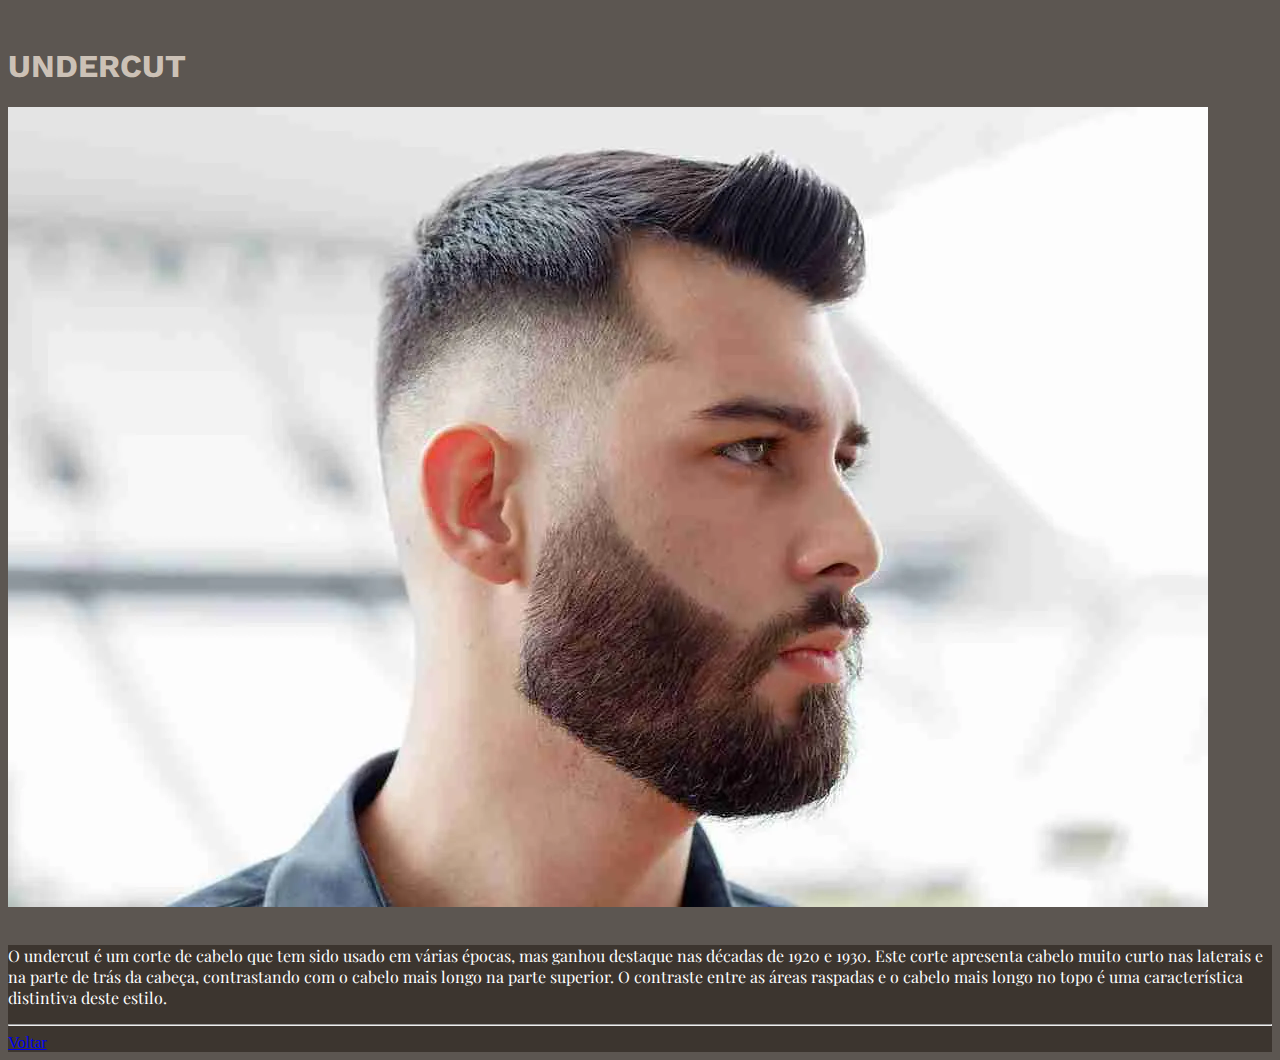
<file: undercut.html>
<!DOCTYPE html>
<html lang="pt-br">
  <head>
    <!-- Meta tags Obrigatórias -->
    <meta charset="utf-8">
    <meta name="viewport" content="width=device-width, initial-scale=1, shrink-to-fit=no">

    <!-- Bootstrap CSS -->
    <link rel="stylesheet" href="https://stackpath.bootstrapcdn.com/bootstrap/4.1.3/css/bootstrap.min.css" integrity="sha384-MCw98/SFnGE8fJT3GXwEOngsV7Zt27NXFoaoApmYm81iuXoPkFOJwJ8ERdknLPMO" crossorigin="anonymous">
    <link rel="stylesheet" href="style.css">

    <!--Fonte-->
    <link rel="preconnect" href="https://fonts.googleapis.com">
    <link rel="preconnect" href="https://fonts.gstatic.com" crossorigin>
    <link href="https://fonts.googleapis.com/css2?family=Work+Sans:ital,wght@1,800&display=swap" rel="stylesheet">

    <link rel="preconnect" href="https://fonts.googleapis.com">
    <link rel="preconnect" href="https://fonts.gstatic.com" crossorigin>
    <link href="https://fonts.googleapis.com/css2?family=Playfair+Display:ital@1&display=swap" rel="stylesheet">

    <title>Corte Undercut</title>
  </head>
  <body class="bg-color">
    <br>
    <div class="container">
      <div class="row">
        <div class="col">
          <h1 class="text-center" id="titulos">UNDERCUT</h1>
        </div>
      </div>
    </div>

    <div class="container-fluid">
      <div class="row">
        <div class="col text-center">
          <img src="Imagens/undercut.webp" alt="Corte Undercut" class="img-fluid rounded">
        </div>
        <div class="row">
          <div class="col">
            <br>
            <div class="jumbotron bg-color text-center justify-content-center mx-5">
              <p class="lead" id="textoCortes">O undercut é um corte de cabelo que tem sido usado em várias épocas, mas ganhou destaque nas décadas de 1920 e 1930. Este corte apresenta cabelo muito curto nas laterais e na parte de trás da cabeça, contrastando com o cabelo mais longo na parte superior. O contraste entre as áreas raspadas e o cabelo mais longo no topo é uma característica distintiva deste estilo.</p>
              <hr class="my-4">
              <a class="btn btn-dark btn-lg" href="index.html" role="button">Voltar</a>
            </div>
          </div>
        </div>
      </div>
    </div>

      <!-- JavaScript (Opcional) -->
      <!-- jQuery primeiro, depois Popper.js, depois Bootstrap JS -->
    <script src="https://code.jquery.com/jquery-3.3.1.slim.min.js" integrity="sha384-q8i/X+965DzO0rT7abK41JStQIAqVgRVzpbzo5smXKp4YfRvH+8abtTE1Pi6jizo" crossorigin="anonymous"></script>
    <script src="https://cdnjs.cloudflare.com/ajax/libs/popper.js/1.14.3/umd/popper.min.js" integrity="sha384-ZMP7rVo3mIykV+2+9J3UJ46jBk0WLaUAdn689aCwoqbBJiSnjAK/l8WvCWPIPm49" crossorigin="anonymous"></script>
    <script src="https://stackpath.bootstrapcdn.com/bootstrap/4.1.3/js/bootstrap.min.js" integrity="sha384-ChfqqxuZUCnJSK3+MXmPNIyE6ZbWh2IMqE241rYiqJxyMiZ6OW/JmZQ5stwEULTy" crossorigin="anonymous"></script>
  </body>
</html>
</file>
<file: style.css>
.card {
    margin: auto;
}

#section1, #section2, #section3, #section4 {
    background-color: #352e27ce;
}

#titulos, #titulos1, #tituloInicial {
    font-family: 'Work Sans', sans-serif;
    color: #ece0d3ce;
}


#TextoNossaHistoria, #textoDepoimentos, #textoCortes {
    font-family: 'Playfair Display', serif;
    color: white;
}

#divisao, .bg-color {
    background-color: #352e27ce;
}

.carousel-inner img {
    width: 100%;
    height: 100%;
  }


footer {
    background-color: #2A2D34;
}

#criador {
    color: white;
}

#letras, #tituloDepoimentos {
    color: #ece0d3ce;
}

.formataContainer {
    padding: 0px;
    width: 800px;
    height: 460px;
}

#mapa iframe {
    width: 60%;
    height: 250px;
}

.whats {
    position: fixed;
    bottom: 10px;
    right: 10px;
    z-index: 9999;
}

#primeiroH1 {
    padding-top: 70%; 
    font-size: 60px;
}
</file>
